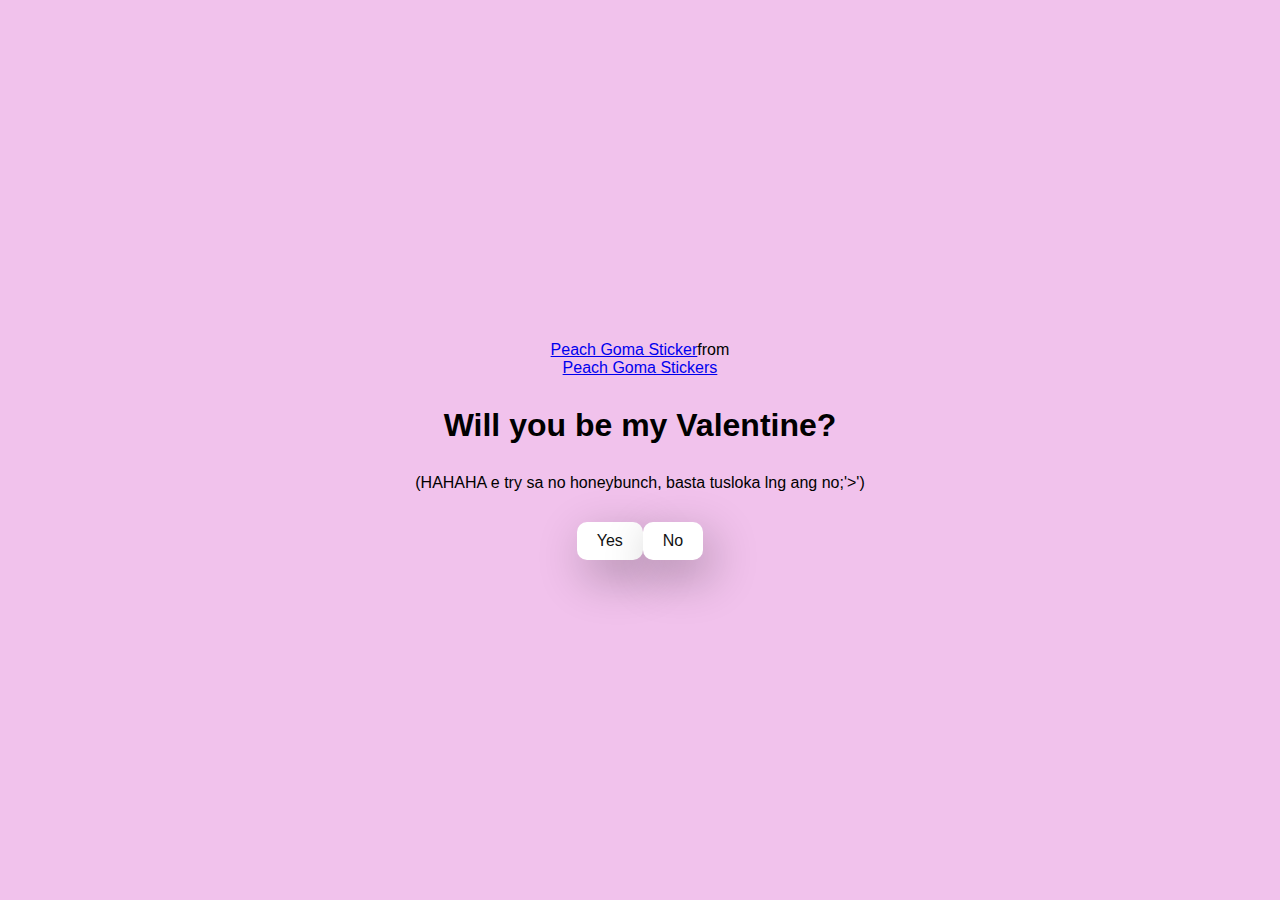
<file: index.html>
<!DOCTYPE html>
<html lang="en">
    <head>
        <meta charset="UTF-8">
        <meta name="viewport" content="width=device-width, initial-scale=1.0"/>
        <title>Be my Valentine</title>

        <link rel="stylesheet" href="./style.css"/>
    </head>
<body>
    <div class="container">
        <div class="tenor-gif-embed" 
        data-postid="5463126156160103529" data-share-method="host" 
        data-aspect-ratio="1.15493" data-width="100%">
        <a href="https://tenor.com/view/peach-goma-gif-5463126156160103529">Peach Goma Sticker</a>from 
        <a href="https://tenor.com/search/peach+goma-stickers">Peach Goma Stickers</a></div> 
        <script type="text/javascript" async src="https://tenor.com/embed.js"></script>
        <h1>Will you be my Valentine?</h1>
        <p>(HAHAHA e try sa no honeybunch, basta tusloka lng ang no;'>')</p>

        <div class="btn">
            <a href="yes.html">Yes</a>
            <a href="no1.html">No</a>
        </div>
    </div>
</body>
</html>
</file>
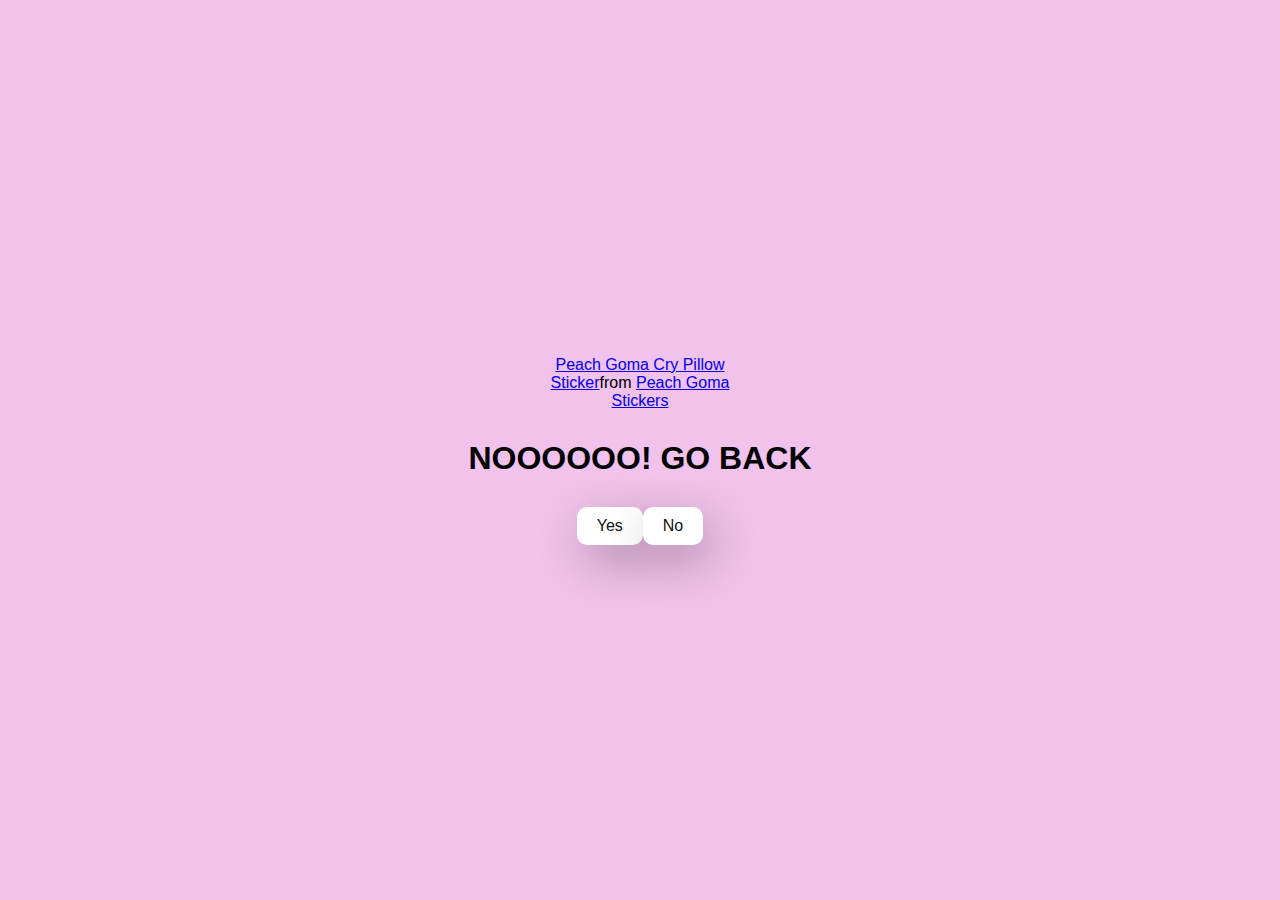
<file: no1.html>
<!DOCTYPE html>
<html lang="en">
    <head>
        <meta charset="UTF-8">
        <meta name="viewport" content="width=device-width, initial-scale=1.0"/>
        <title>Be my Valentine</title>

        <link rel="stylesheet" href="./style.css"/>
    </head>
<body>
    <div class="container">
        <div class="tenor-gif-embed" data-postid="18155222475577733709" 
        data-share-method="host" data-aspect-ratio="0.957983" data-width="100%">
        <a href="https://tenor.com/view/peach-goma-cry-pillow-gif-18155222475577733709">Peach Goma Cry Pillow Sticker</a>from 
        <a href="https://tenor.com/search/peach+goma-stickers">Peach Goma Stickers</a></div> 
        <script type="text/javascript" async src="https://tenor.com/embed.js"></script>
        <h1>NOOOOOO! GO BACK</h1>

        <div class="btn">
            <a href="yes.html">Yes</a>
            <a href="no2.html">No</a>
        </div>
    </div>
</body>
</html>
</file>
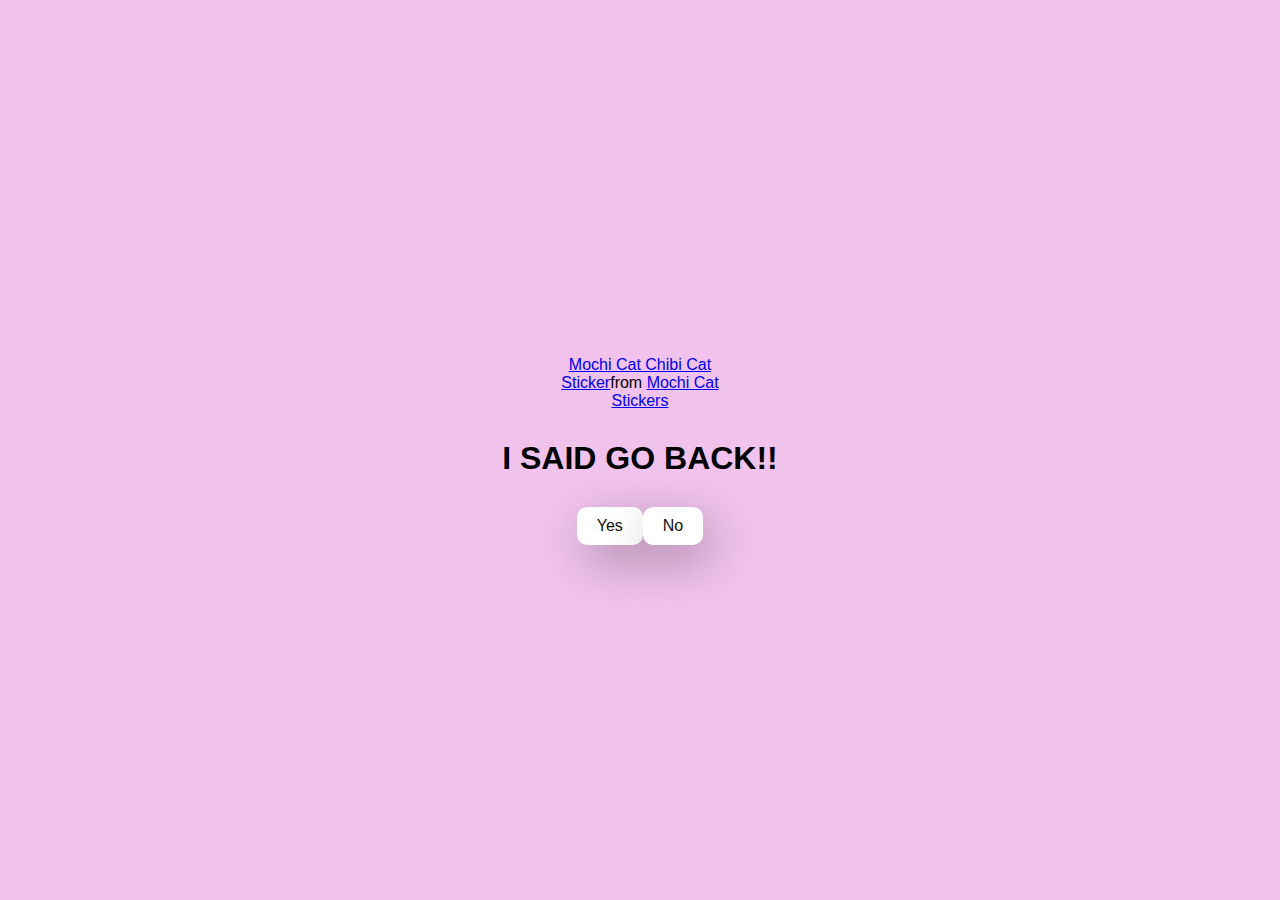
<file: no2.html>
<!DOCTYPE html>
<html lang="en">
    <head>
        <meta charset="UTF-8">
        <meta name="viewport" content="width=device-width, initial-scale=1.0"/>
        <title>Be my Valentine</title>

        <link rel="stylesheet" href="./style.css"/>
    </head>
<body>
    <div class="container">
        <div class="tenor-gif-embed" data-postid="23262688" 
        data-share-method="host" data-aspect-ratio="0.909375" data-width="100%">
        <a href="https://tenor.com/view/mochi-cat-chibi-cat-white-cat-mushy-cat-gif-23262688">Mochi Cat Chibi Cat Sticker</a>from 
        <a href="https://tenor.com/search/mochi+cat-stickers">Mochi Cat Stickers</a></div>
        <script type="text/javascript" async src="https://tenor.com/embed.js"></script>
        <h1>I SAID GO BACK!!</h1>

        <div class="btn">
            <a href="yes.html">Yes</a>
            <a href="no3.html">No</a>
        </div>
    </div>
</body>
</html>
</file>
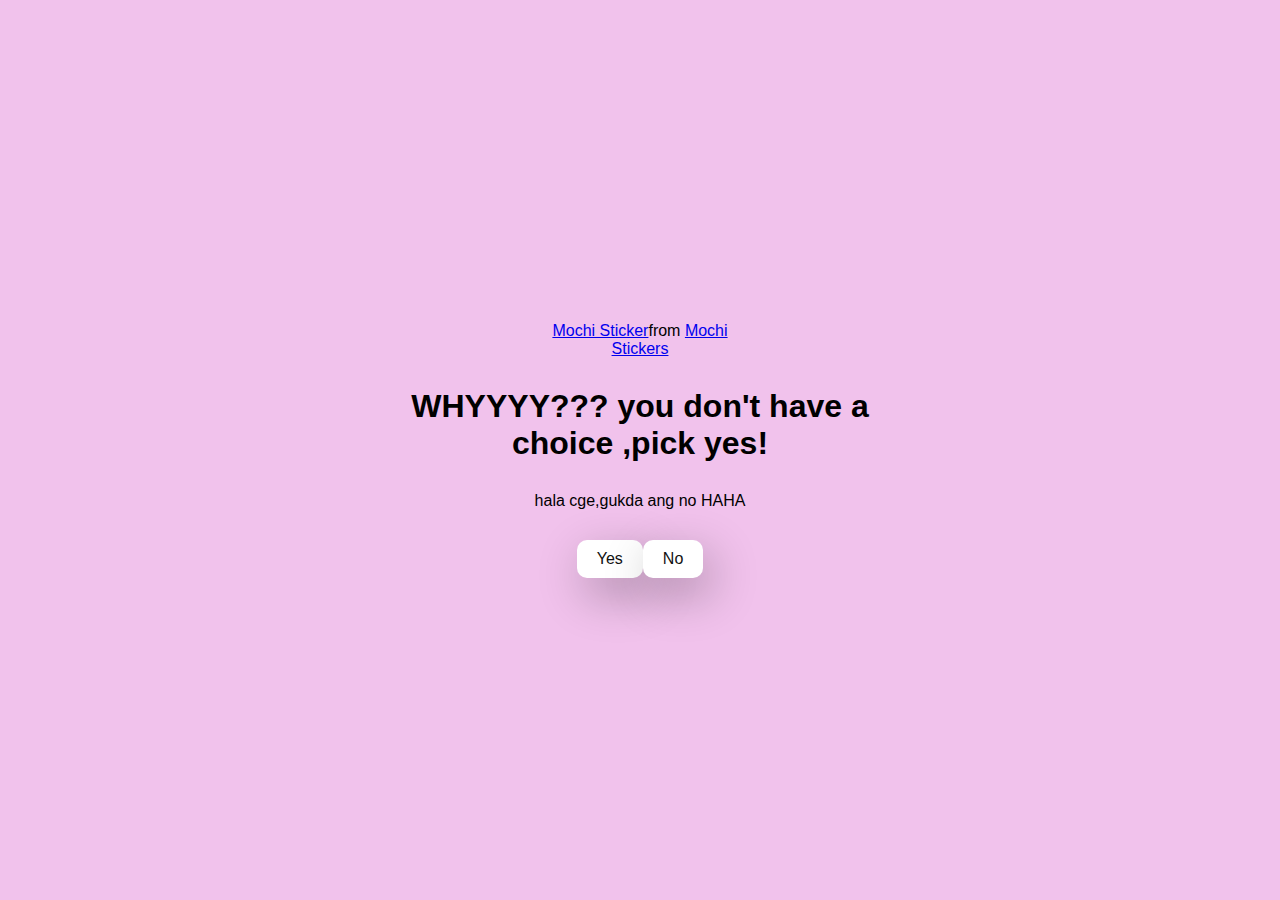
<file: no3.html>
<!DOCTYPE html>
<html lang="en">
    <head>
        <meta charset="UTF-8">
        <meta name="viewport" content="width=device-width, initial-scale=1.0"/>
        <title>Be my Valentine</title>

        <link rel="stylesheet" href="./style.css"/>
    </head>
<body>
    <div class="container">
        <div class="tenor-gif-embed" data-postid="22050818" data-share-method="host" 
        data-aspect-ratio="1" data-width="100%"><a href="https://tenor.com/view/mochi-gif-22050818">Mochi Sticker</a>from 
        <a href="https://tenor.com/search/mochi-stickers">Mochi Stickers</a></div> 
        <script type="text/javascript" async src="https://tenor.com/embed.js"></script>
        <h1>WHYYYY??? you don't have a choice ,pick yes!</h1>
        <p>hala cge,gukda ang no HAHA</p>

        <div class="btn">
            <a href="yes.html">Yes</a>
            <a href="no3.html" id="move-random">No</a>
        </div>
    </div>

    <script src="./script.js"></script>
</body>
</html>
</file>
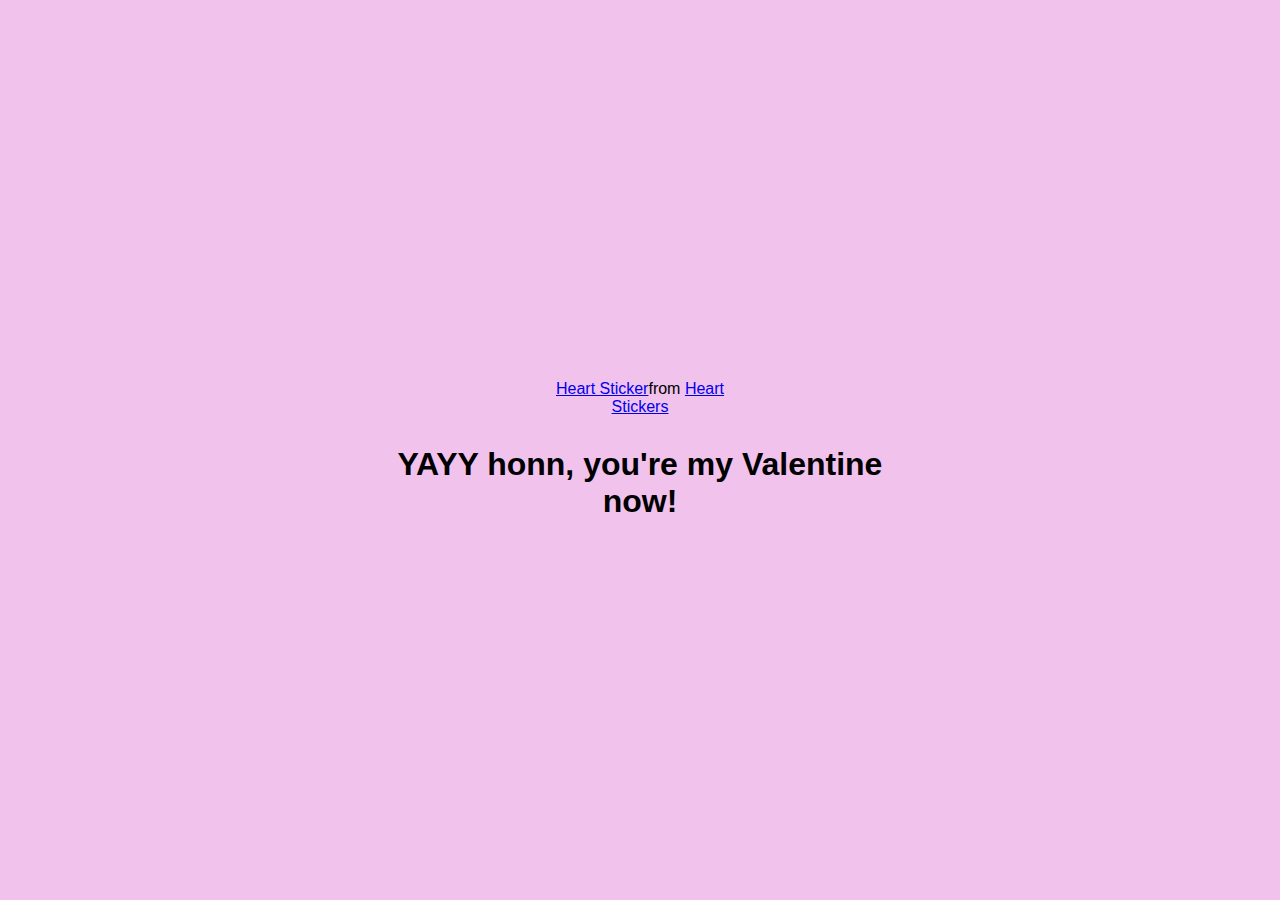
<file: yes.html>
<!DOCTYPE html>
<html lang="en">
    <head>
        <meta charset="UTF-8">
        <meta name="viewport" content="width=device-width, initial-scale=1.0"/>
        <title>Be my Valentine</title>

        <link rel="stylesheet" href="./style.css"/>
    </head>
<body>
    <div class="container">
        <div class="tenor-gif-embed" 
        data-postid="15739559390318719326" data-share-method="host" 
        data-aspect-ratio="1.0641" data-width="100%">
        <a href="https://tenor.com/view/heart-gif-15739559390318719326">Heart Sticker</a>from 
        <a href="https://tenor.com/search/heart-stickers">Heart Stickers</a></div> 
        <script type="text/javascript" async src="https://tenor.com/embed.js"></script>
        <h1>YAYY honn, you're my Valentine now!</h1>
       
    </div>
</body>
</html>
</file>
<file: style.css>
*{
    margin: 0;
    padding: 0;
    box-sizing: border-box;
    font-family: sans-serif;
}

body{
    width: 100%;
    min-height: 100vh;
    display: flex;
    justify-content: center;
    align-items: center;
    background-color:rgb(241, 194, 236);
}

.container {
    display: flex;
    flex-direction: column;
    text-align: center;
    align-items: center;
    gap: 30px;
    max-width: 500px;
    margin: 20px;
}

.container .tenor-gif-embed {
    max-width: 200px;

}

.container .btn {
    display: flex;
    gap: 25;
}

.btn a {
    text-decoration: none;
    color: #111;
    background: #fff;
    padding: 10px 20px;
    border-radius: 10px;
    box-shadow: 0.5rem 1rem 3rem hsl(0, 0%, 0%, 0.3);

}
</file>
